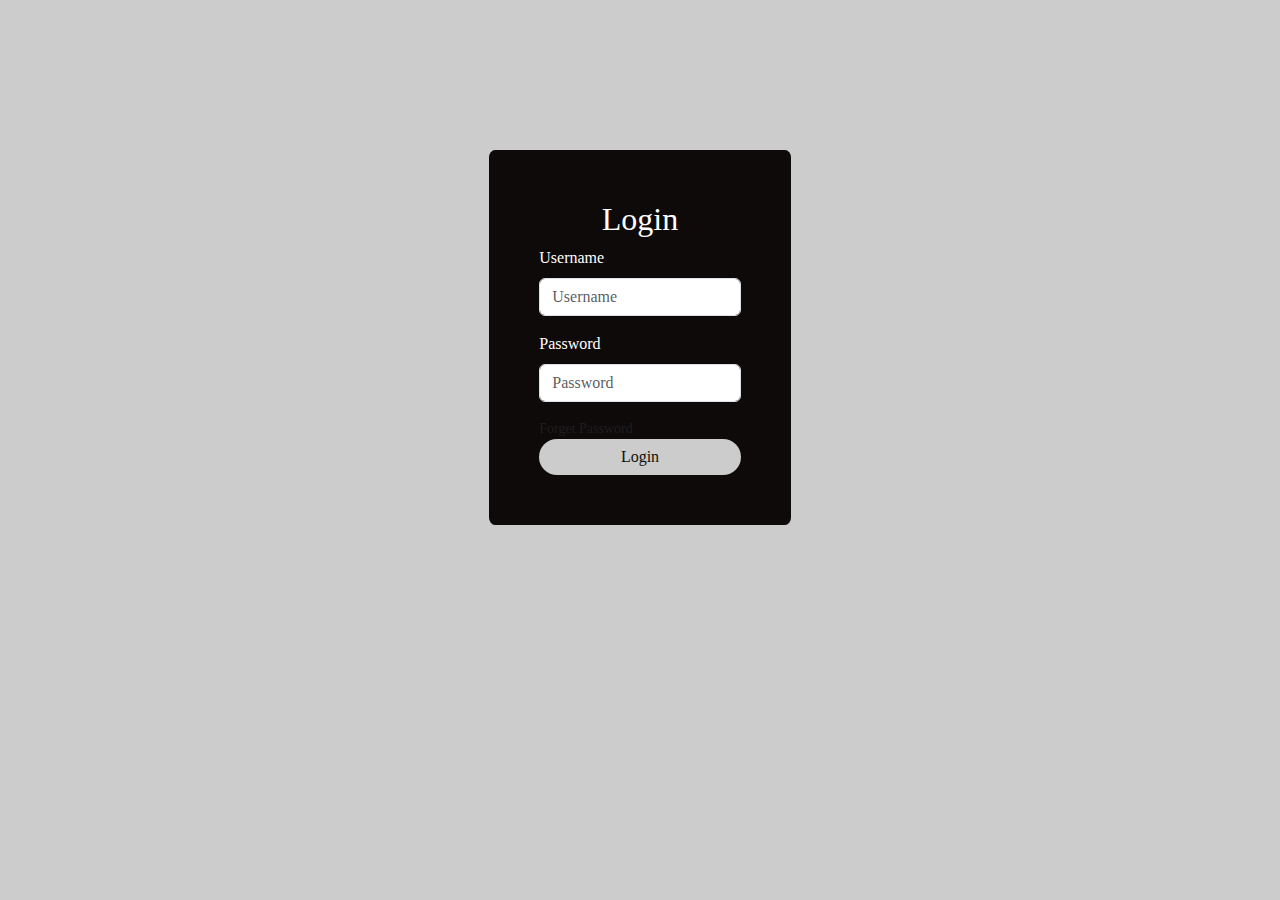
<file: Sonomo/login.html>
<html>
<head>
	<title>Login Form</title>
	<link rel="stylesheet" href="style.css">
    <link href="https://cdn.jsdelivr.net/npm/bootstrap@5.1.3/dist/css/bootstrap.min.css" rel="stylesheet">
	<style>
		/************Login Form***********/
#loginb{
    background: #ccc;
}

form{
    width: 24%;
    background-color: #0f0a0a;
    color: #fff;
    padding: 50px;
    border-radius: 2%;
    margin-top: 150px;
}

#sub{
    width: 100%;
    border: none;
    border-radius: 25px;
    background-color: #ccc;
    color: #0f0f0a;
}

#sub:hover{
    background-color: #0f0f0a;
    color: #ccc;
}
	</style>
</head>
	
<body id="loginb">
	<div class="container-fluid">
		<form class="mx-auto" method="post" action="http://localhost/sonomo/php/login.php">
			<h2 class="text-center">Login</h2>
			<div class="mb-3">
			  <label for="exampleInputEmail1" class="form-label">Username</label>
			  <input type="input" class="form-control" name='username' placeholder="Username" required>
			</div>
			<div class="mb-3">
			  <label for="exampleInputPassword1" class="form-label">Password</label>
			  <input type="password" class="form-control" name='password' placeholder="Password" required>
			</div>
			<div id="emailHelp" class="form-text">Forget Password</div>
			<button type="submit" class="btn btn-primary" id="sub">Login</button>
		  </form>
	</div>
</body>
</html>
</file>
<file: Sonomo/style.css>
*{
    margin: 0;
    padding: 0;
    box-sizing: border-box;
    font-family: Georgia, 'Times New Roman', Times, serif;
}

/*********navigation bar***********/
#navsono{
    position: sticky;
    top: 0;
    left: 0;
    z-index: 100;
    padding: 10px 10px;
    box-shadow: 5px 5px 10px rgba(0,0,0,0.5);
    background: #232318;
}

.navbar .navbar-brand{
    font-size: 38px;
    font-weight: bolder !important;
    color:#E02B50 !important;
    font-family:'Courier New', Courier, monospace;
    text-shadow: 0px 0.5px 0px #FBE0E6, 0px 1px 0.2px #FBE0E6 ,0px 1.5px 0.4px #FBE0E6;
}

#navbarSupportedContent a{
    padding: 15px;
    color: #fff !important;
    border-bottom: 2px solid transparent;
    font-size: 20px;
}

#navbarSupportedContent a:hover{
    border-bottom: 2px solid #E02B50;
}

#login_btn{
    background: #E02B50;
    margin: 5px;
    border-radius: 15px;
    color:antiquewhite;
}

#login_btn:hover{
    background: #f4eff0;
    color: #E02B50;
}

#cart_btn{
    background: #E02B50;
    margin: 5px;
    border-radius: 15px;
    color:antiquewhite;
}

#cart_btn:hover{
    background: #f4eff0;
    color: #E02B50;
}

section{
    width: 100%;
    min-height: 100vh;
    display: flex;
    justify-content: center;
    align-items: center;
}

/*********Home***********/
#home{
    background-image: linear-gradient(rgba(0,0,0.2,0.3),rgba(0,0,0.4,0.5)),url(src/bg1.jpg);
    background-size: cover;
    background-position: center;
    flex-direction: column;
}

#home h1{
    font-size: 80px;
    color: #fff;
    letter-spacing: 2.5px;
    font-family: Verdana, Geneva, Tahoma, sans-serif;
    text-shadow: 0px 1px 0px #ccc;
}

#home p{
    font-size: 20px;
    color: aliceblue;
}

/************shop***********/
#shop{
    background: #c3bbbb;
}

#shop h1{
    font-size: 50px;
    letter-spacing: 1.8px;
    font-weight: 800;
    font-family: 'Lucida Sans', 'Lucida Sans Regular', 'Lucida Grande', 'Lucida Sans Unicode', Geneva, Verdana, sans-serif;
}

#shop img{
    width: 250px;
    height: 250px;
    
}

/************About***********/
#about{
    background-color: rgb(126, 114, 102);
}

#pcontaainer{
    background-color: #dfdbdb;
    padding-right: 25px;
}

#about p{
    font-family: Verdana, Geneva, Tahoma, sans-serif;
    text-align: justify;
    color: #000;
}

#about_logo{
    padding-top: 40px;
}

#about h1{
    color: #E02B50;
    text-shadow: 0px 0.5px 0px #FBE0E6;
    padding-bottom: 10px;
}

/************contact us***********/
#contact_us{
    background-color: rgb(29, 28, 27);
}

#contact-form{
    background-color: #dfdbdb;
    border-radius: 2px;
    font-family: 'Lucida Grande', 'Lucida Sans', Arial, sans-serif;
}

#contact-form h2{
    padding: 25px;
    color: #E02B50;
    text-align: center;
}
#contact-form p{
    text-align: center;
}

#contact-form form{
    padding-bottom: 30px;
}

#contact-form form .form-group{
    padding-bottom: 15px;
}

#contact-details{
    background-color: #dfdbdb;
    border-radius: 2px;
    font-family: 'Lucida Grande', 'Lucida Sans', Arial, sans-serif;
}

#contact-details .row{
    padding-bottom: 40px;
}

#unl{
    border-bottom: 0.5px solid #E02B50;
}

#lfl{
    border-left: 0.5px solid #E02B50;
    border-bottom: 0.5px solid #E02B50;
}

#contact-details h2{
    padding: 25px;
    color: #E02B50;
    text-align: center;
}

/************Footer***********/
footer{
    background-color: #232318;
    color: #fff;
    text-align: center;
    height: 35px;
}
</file>
